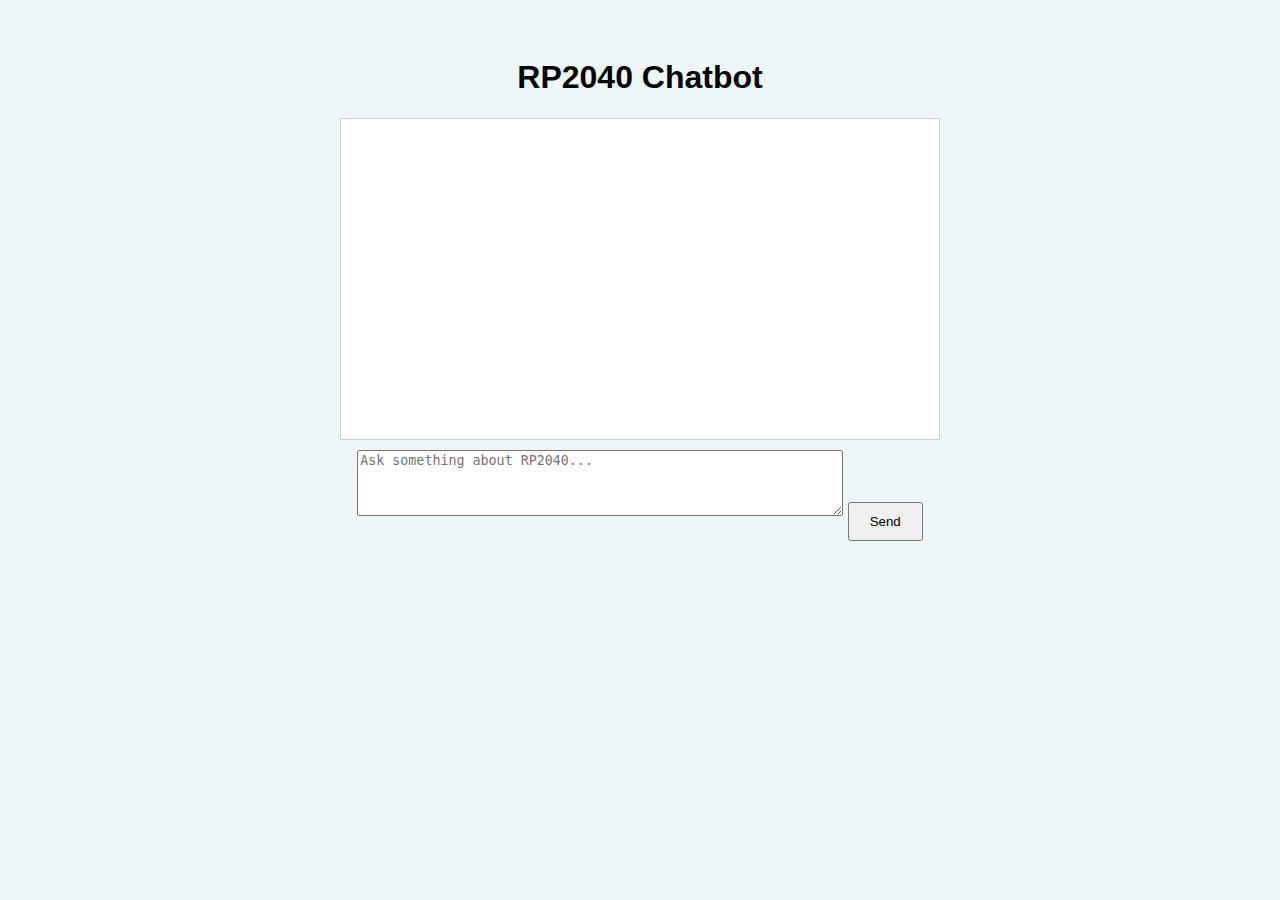
<file: index.html>
<!DOCTYPE html>
<html>
<head>
  <title>RP2040 Chatbot</title>
  <link rel="stylesheet" href="style.css">
</head>
<body>
  <h1>RP2040 Chatbot</h1>
  <div id="chat-container">
    <div id="chat-box"></div>
    <textarea id="user-input" placeholder="Ask something about RP2040..."></textarea>
    <button onclick="sendMessage()">Send</button>
  </div>
  <script src="script.js"></script>
</body>
</html>
</file>
<file: style.css>
body {
  font-family: Arial;
  text-align: center;
  background: #eef6f8;
  padding: 30px;
}

#chat-container {
  max-width: 600px;
  margin: auto;
}

#chat-box {
  border: 1px solid #ccc;
  background: white;
  height: 300px;
  overflow-y: auto;
  padding: 10px;
  margin-bottom: 10px;
}

#user-input {
  width: 80%;
  height: 60px;
  margin-bottom: 10px;
}

button {
  padding: 10px 20px;
}
</file>
